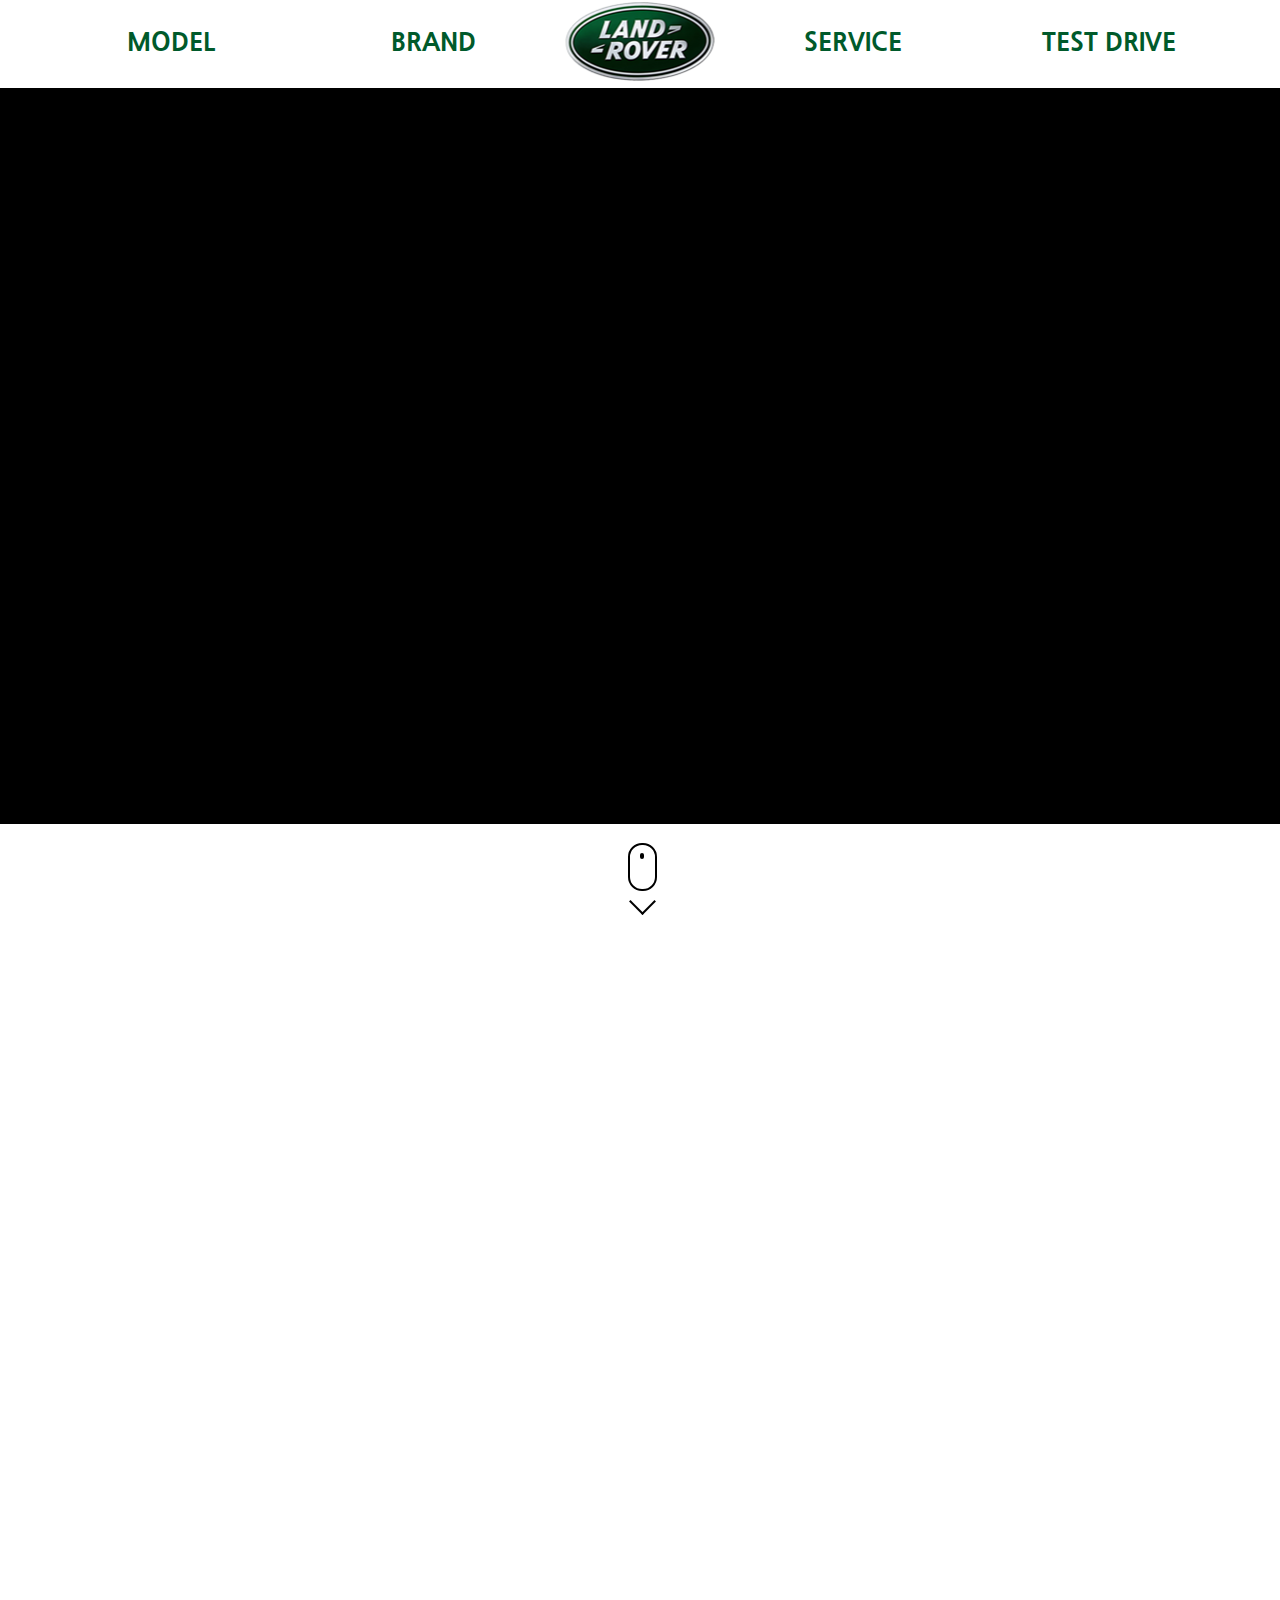
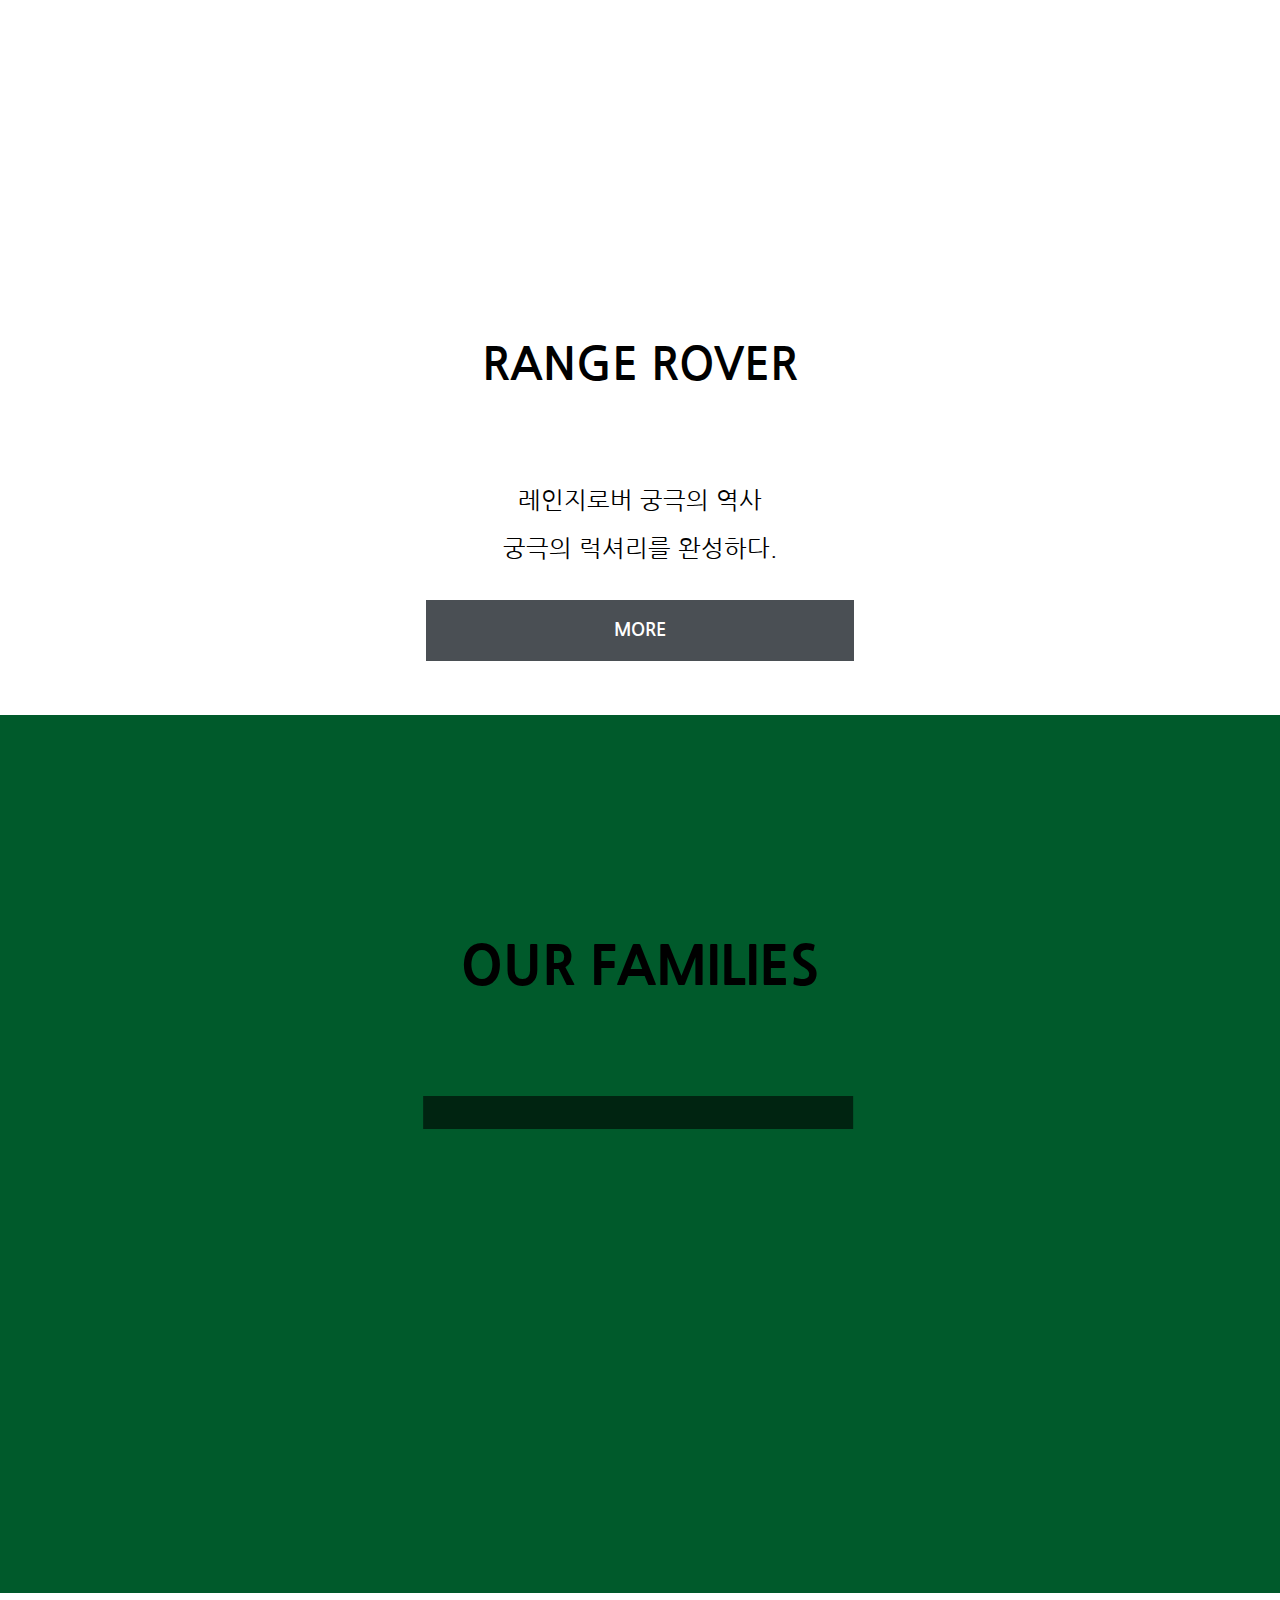
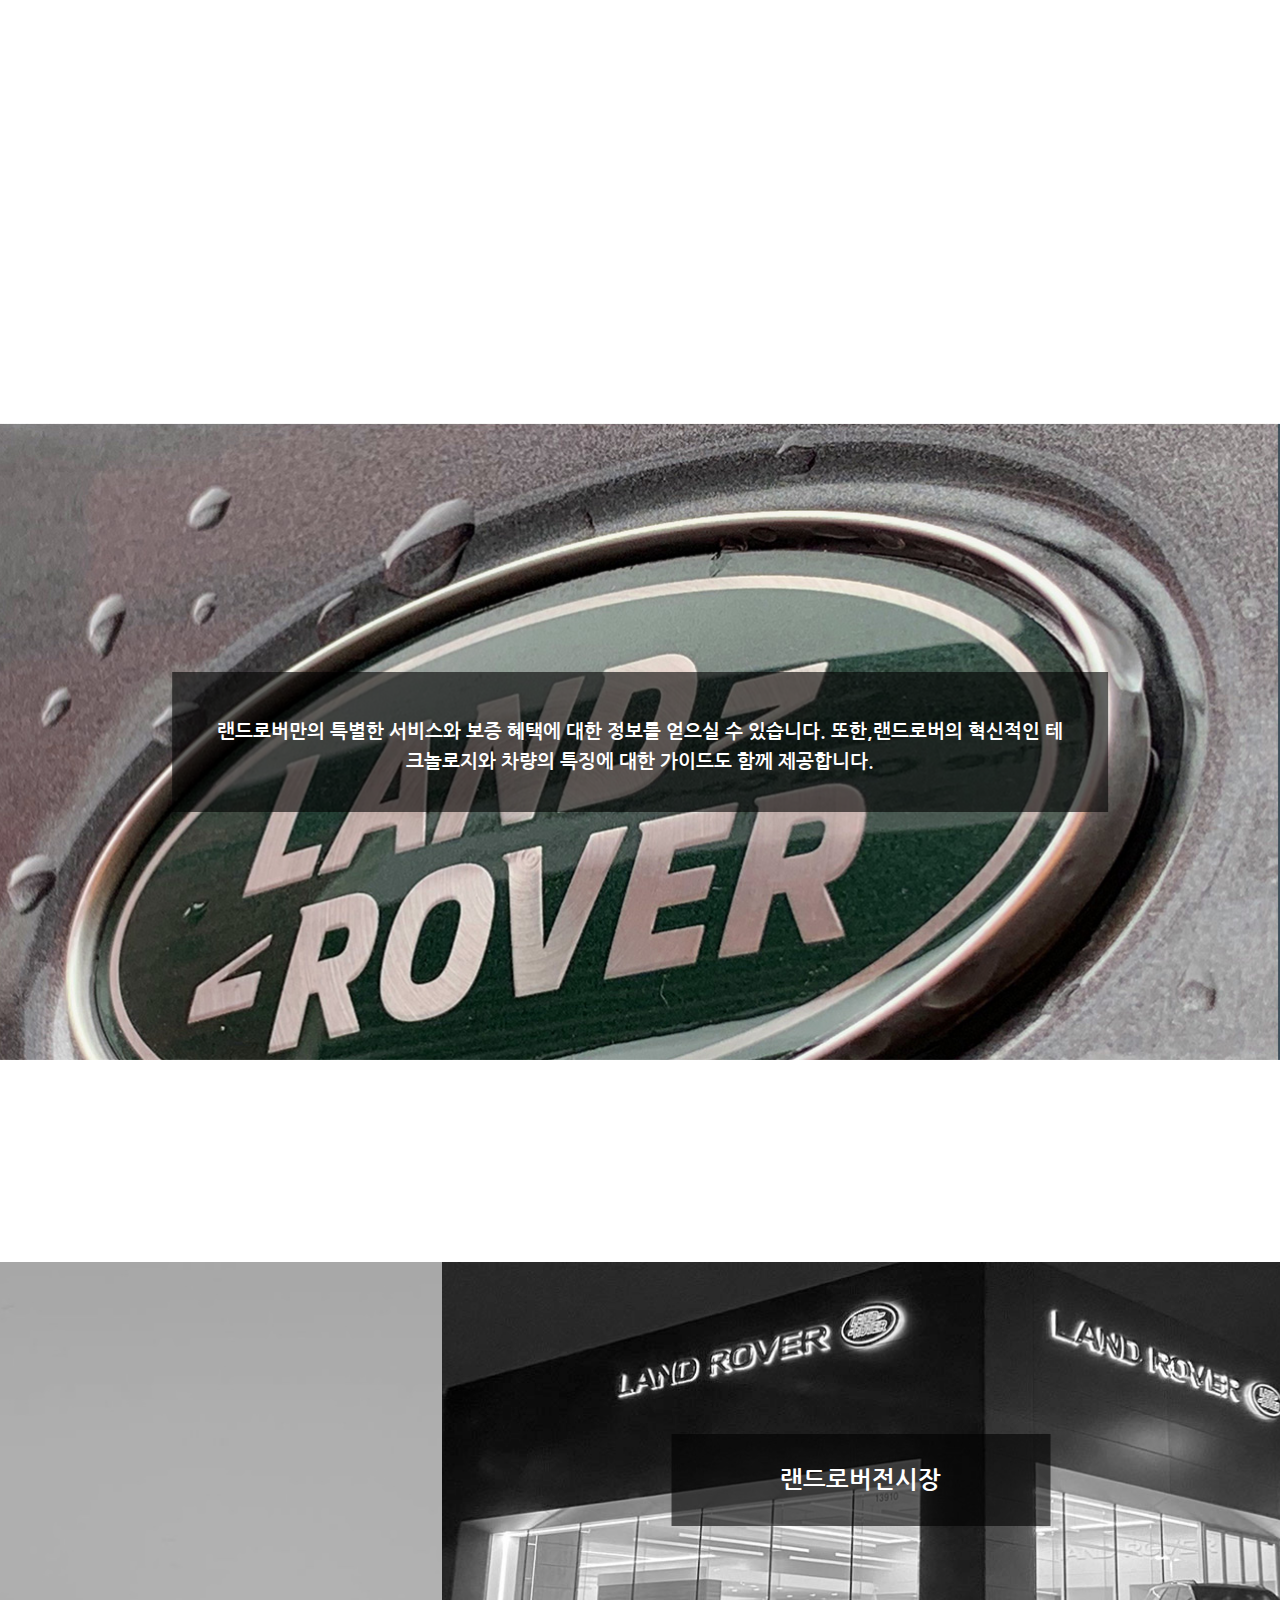
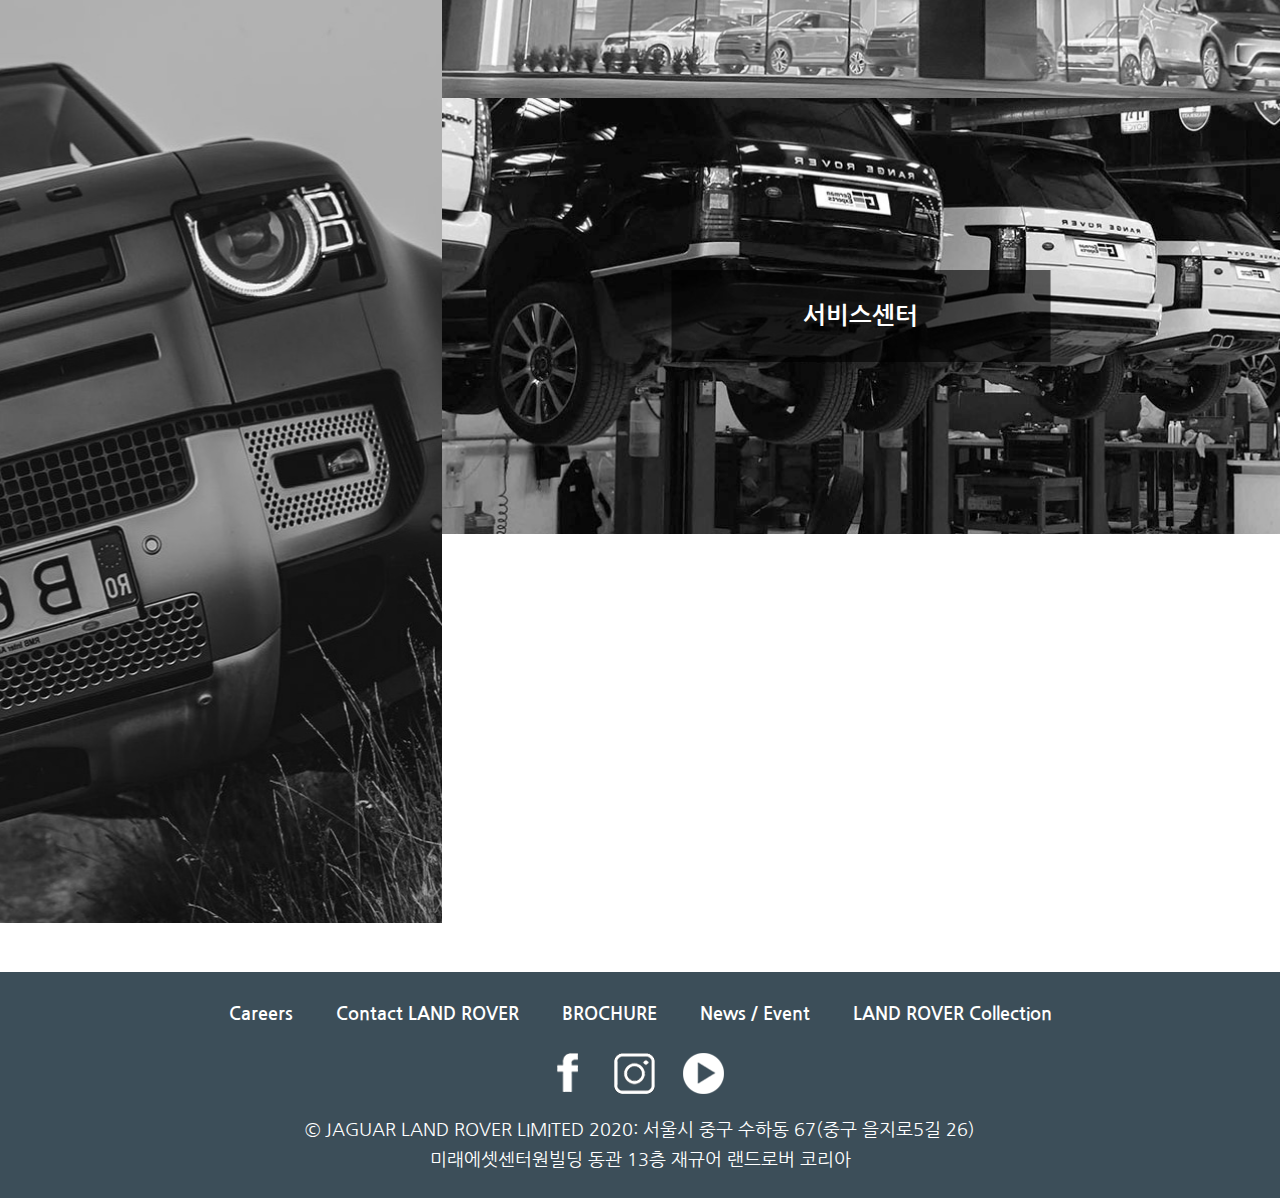
<file: landrover/index.html>
<!DOCTYPE html>
<html lang="ko">
    <head>
        <meta charset="utf-8">
        <meta name="viewport" content="width=device-width, initial-scale=1.0, shrink-to-fit=no">
        <title> LAND ROVER </title>
        <link href="https://fonts.googleapis.com/css2?family=Nanum+Gothic:wght@400;700;800&display=swap" rel="stylesheet">
        <link rel="stylesheet" href="css/normalize.css" />
        <link rel="stylesheet" href="css/slick.css" />
        <link rel="stylesheet" href="css/slick-theme.css" />
        <link rel="stylesheet" href="css/style.css" />
        <link rel="shortcut icon" href="img/pavicon.png">
        
        <script type="text/javascript" src="js/jquery-3.5.1.min.js"></script>
        <script type="text/javascript" src="js/slick.min.js"></script>
        <script type="text/javascript" src="js/main.js"></script>
    </head>
    <body>
        <div class="wrap">
            <div class="header">
                <button class="btn mobile">
                    <span>메뉴열기</span>
                    <span></span>
                    <span></span>
                </button>
                
                <div class="gnbWrap">
                    <span></span>
                    <span></span>
                    <ul class="gnb mobile">
                        <li><a href="model.html">MODEL</a></li>
                        <li><a href="brand.html">BRAND</a></li>
                        <li><a href="#">SERVICE</a></li>
                        <li><a href="#">TEST DRIVE</a></li>
                    </ul>
                </div>
                
                <h1 class="logo"><a href="index.html"><img src="img/logo.png" alt="land rover" /></a></h1>
            
                <div class="lnb pc">
                    <ul>
                        <li>
                            <a href="model.html">MODEL</a>
                        </li>
                        <li>
                            <a href="brand.html">BRAND</a>
                        </li>
                        <li>
                            <a href="#">SERVICE</a>
                        </li>
                        <li>
                            <a href="#">TEST DRIVE</a>
                        </li>
                    </ul>
                </div> <!--pc-->
            </div>
            
            <div class="visual">
               <div class="main_bg"></div>
               <div class="main_bg1"></div>
               <div class="main_bg2"></div>
                <ul>
                    <li class="visual_1">
                        <a href="#">
                            <div class="visual1_bg"></div>
                            <div class="visual1_up">
                                <h2>RANGE ROVER</h2>
                            </div>
                        </a>
                    </li>
                    <li class="visual_2">
                        <a href="#">
                            <div class="visual2_bg"></div>
                            <div class="visual2_up">
                                <h2>DISCOVERY</h2>
                            </div>
                        </a>
                    </li>
                    <li class="visual_3">
                        <a href="#">
                            <div class="visual3_bg"></div>
                            <div class="visual3_up">
                                <h2>NEW DEFENDER</h2>
                            </div>
                        </a>
                    </li>
                </ul>
                
                <div class="indicator mobile">
                    <ul class="indi">
                        <li></li>
                        <li></li>
                        <li></li>
                    </ul>
                </div>
            </div>
            
            <div class="mouse_scroll">
                <div class="mouse">
                    <div class="wheel"></div>
                </div>
                <div>
                    <span class="m_scroll_arrows unu"></span>
                </div>
            </div>
            
            <div class="con_1">
                <div class="box1 pc"></div>
                <div class="box2 pc"></div>
                
                <div class="con1_inner">
                    <div class="right">
                        <div class="con1_bg"></div>
                        <div class="r_bg"></div>
                    </div>
                    <div class="left">
                        <div class="con1_bg1"></div>
                        <div class="l_bg"></div>
                    </div>
                    <div class="con_text">
                        <h2>RANGE ROVER</h2>
                        <p>레인지로버 궁극의 역사<br />궁극의 럭셔리를 완성하다.</p>
                        <button>MORE</button>
                    </div>
                </div>
            </div>
            
            <div class="con_2">
                <div class="con2_bg"></div>
                <div class="line pc"></div>
                <div class="line1 pc"></div>
                
                <div id="con_box" class="con_box">
                    <h2>OUR FAMILIES</h2>
                    <ul class="con2 mobile">
                        <li>
                            <a href="#">
                                <div class="con2_1"></div>
                                <p>RANGE ROVER FAMILY</p>
                                <span>독보적인 정교함으로 완성된 세련미의 정수</span>
                            </a>
                        </li>
                        <li>
                            <a href="#">
                                <div class="con2_2"></div>
                                <p>DISCOVERY FAMILY</p>
                                <span>일상을 특별하게 만드는 우수한 다목적성</span>
                            </a>
                        </li>
                        <li>
                            <a href="#">
                                <div class="con2_3"></div>
                                <p>DEFENDER FAMILY</p>
                                <span>뚜렷한 목적을 위해 완성된 탁월한 내구성</span>
                            </a>
                        </li>
                    </ul>
                    <ul class="con2 pc">
                        <li>
                            <a href="#none">
                                <div class="con2_2"></div>
                                <div class="Innerbox1">
                                    <p>DISCOVERY FAMILY</p>
                                    <span>일상을 특별하게 만드는<br class="pc"> 우수한 다목적성</span>
                                </div>
                            </a>
                        </li>
                        <li>
                            <a href="#none">
                                <div class="con2_1"></div>
                                <div class="Innerbox2">
                                    <p>RANGE ROVER FAMILY</p>
                                    <span>독보적인 정교함으로 완성된 세련미의 정수</span>
                                </div>
                            </a>
                        </li>
                        <li>
                            <a href="#none">
                                <div class="con2_3"></div>
                                <div class="Innerbox3">
                                    <p>DEFENDER FAMILY</p>
                                    <span>뚜렷한 목적을 위해 완성된<br class="pc"> 탁월한 내구성</span>
                                </div>
                            </a>
                        </li>
                    </ul>
                    <p class="co2_line1 mobile"></p>
                    <p class="co2_line11 mobile"></p>
                    <p class="co2_line2 mobile"></p>
                    <p class="co2_line22 mobile"></p>
                    <p class="co2_line3 mobile"></p>
                    <p class="co2_line33 mobile"></p>
                </div>
            </div>
            
            <div class="con_3">
                <div class="con3_line"></div>
                <div class="con3_bg"></div>
                <div class="con3_text">
                    랜드로버만의 특별한 서비스와 보증 혜택에 대한 정보를 얻으실 수 있습니다. 또한,랜드로버의 혁신적인 테크놀로지와 차량의 특징에 대한 가이드도 함께 제공합니다.
                </div>
                <div class="con3_right">
                    <div class="con3_inner">
                        <p>OWNERSHIP</p>
                        <div class="con3_up">
                            <a href="#">READ MORE</a>
                            <span></span>
                        </div>
                    </div>
                </div>
            </div>
            
            <div class="con_4">
                <div class="conImg1_bg pc"></div>
                <div class="con4_text">
                    <h2>FIND YOUR NEAREST DEALERSHIP</h2>
                    <p>전문적인 상담과 지원 서비스를 위하여<br /> 가장 가까운 랜드로버 전시장을 방문해 주십시오.</p>
                </div>
                <div class="conImg2">
                    <a href="#">
                        <div class="conImg2_bg">
                            <div class="con_text">랜드로버전시장</div>
                            <p></p>
                        </div>
                    </a>
                </div>
                <div class="conImg3">
                    <a href="#">
                        <div class="conImg3_bg">
                            <div class="con_text">서비스센터</div>
                            <p></p>
                        </div>
                    </a>
                </div>
            </div>
        </div>
        <div class="footerWrap">
            <div class="footer">
                <ul class="footMenu">
                    <li><a href="#">Careers</a></li>
                    <li><a href="#">Contact LAND ROVER</a></li>
                    <li><a href="#">BROCHURE</a></li>
                    <li><a href="#">News / Event</a></li>
                    <li><a href="#">LAND ROVER Collection</a></li>
                </ul>
                <ul class="footSns">
                    <li><a href="#"><img src="img/sns1.png" alt="페이스북" /></a></li>
                    <li><a href="#"><img src="img/sns2.png" alt="인스타그램" /></a></li>
                    <li><a href="#"><img src="img/sns3.png" alt="유투브" /></a></li>
                </ul>
                <p class="address">
                    &copy; JAGUAR LAND ROVER LIMITED 2020:<br class="mobile tablet"> 서울시 중구 수하동 67(중구 을지로5길 26)<br /> 미래에셋센터원빌딩 동관 13층 재규어 랜드로버 코리아
                </p>
            </div>
        </div>
    </body>
</html>
</file>
<file: landrover/css/style.css>
@charset "utf-8";

/* reset */
body,div,p,ul,ol,li,dl,dt,dd,h1,h2,h3,h4,h5,h6,
table,tr,th,td,
form,fieldset,legend,input,label,textarea,select,button,
header,footer,main,nav,aside,section,article,
a,span,strong,em,b,i,address {margin:0; padding:0; box-sizing:border-box;}
html {font-size:0.625em;} /* 10px */
body,h1,h2,h3,h4,h5,h6,button {font-family:'Nanum Gothic',"돋움",dotum,sans-serif; line-height:1;}
ul,ol,li {list-style:none;}
a {text-decoration:none; color:#000;}
img,fieldset {border:none; vertical-align:middle;}
strong,em,b,i,address {font-weight:normal; font-style:normal;}
table {border-collapse:collapse;}
button {
	border:none;
	background-color:transparent;
	cursor:pointer;
}
.header:after,.lnb:after,.visual:after,.con_1:after,.con_2:after,.con_3:after,.con_4:after,.footer:after {display: block; clear: both; content: '';}

/* common */
.hide {display:none;}
.blind {
	position:absolute;
	left:-9999px;
}
.clear:after {
	content:"";
	clear:both;
	display:block;
}
body {
    overflow-x:hidden;
}

.mobile {}
.pc {display:none;}

/*animation*/
@keyframes left {
    from {transform:translate(200px); opacity:0;}
}
@keyframes right {
    from {transform:translate(-200px); opacity:0;}
}

@keyframes main {
    0% {
        width: 33.3%;
    }
    100% {
        width: 0%;
    }
}
@keyframes scrollicon {
    0% {
        transform: translate(0);
        opacity:1;
    }
    40% {
        opacity: 1;
    }
    80% {
        transform: translate(0, 10px);
        opacity: 0;
    }
    100% {
        opacity: 0;
    }
}

@-webkit-keyframes mouse-wheel {
    0% {
        opacity: 1;
        -webkit-transform: translateY(0);
        -ms-transform: translateY(0);
        transform: translateY(0);
    }

    100% {
        opacity: 0;
        -webkit-transform: translateY(6px);
        -ms-transform: translateY(6px);
        transform: translateY(6px);
    }
}

@-moz-keyframes mouse-wheel {
    0% {
        top: 1px;
    }

    25% {
        top: 2px;
    }

    50% {
        top: 3px;
    }

    75% {
        top: 2px;
    }

    100% {
        top: 1px;
    }
}

@-o-keyframes mouse-wheel {
    0% {
        top: 1px;
    }

    25% {
        top: 2px;
    }

    50% {
        top: 3px;
    }

    75% {
        top: 2px;
    }

    100% {
        top: 1px;
    }
}

@keyframes mouse-wheel {
    0% {
        top: 1px;
    }

    25% {
        top: 2px;
    }

    50% {
        top: 3px;
    }

    75% {
        top: 2px;
    }

    100% {
        top: 1px;
    }
}

@-webkit-keyframes mouse-scroll {
    0% {
        opacity: 0;
    }

    50% {
        opacity: .5;
    }

    100% {
        opacity: 1;
    }
}

@-moz-keyframes mouse-scroll {
    0% {
        opacity: 0;
    }

    50% {
        opacity: .5;
    }

    100% {
        opacity: 1;
    }
}

@-o-keyframes mouse-scroll {
    0% {
        opacity: 0;
    }

    50% {
        opacity: .5;
    }

    100% {
        opacity: 1;
    }
}

@keyframes mouse-scroll {
    0% {
        opacity: 0;
    }

    50% {
        opacity: .5;
    }

    100% {
        opacity: 1;
    }
}

@keyframes box {
    from {width:100%;}
    to {width:23%;}
}
@keyframes blu {
    from {width:100%;}
    to {width:4.6%;}
}
@keyframes con2_s {
    from {transform:translate(0,80%); opacity:0;}
}

@keyframes con3_l {
    from {transform:translate(100%,0); opacity:0;}
}

@keyframes con3_r {
    from {transform:translate(0,100%); opacity:0;}
}
@keyframes con4 {
    from {transform:translate(0,100%); opacity:0;}
}
/*animation*/

/*header mobile*/
.wrap {
    width:100%;
    margin:0 auto;
}
.headerWrap {}
.header {
	position:fixed;
	left:0;
	top:0;
	z-index:100;
	width:100%;
	height:66px;
	background-color:#fff;
}
.header:after {
    content:'';
    display:block;
    clear:both;
}
.header .logo {
	position:absolute;
	left:42%;
	top:6px;
	width:100px;
    height:60px;
}
.logo img {width:100%;}

.btn {
	position:absolute;
	left:4.667%;  /* 35 / 750 */
	top:14px; 
	width:60px;
	height:40px;
}
.btn span {
	display:block;
	height:6px;
	background-color:#526875;
	text-indent:-9999px;
	overflow:hidden;
	border-radius:4px;
}
.btn span:nth-child(2) {
	margin:8px 0;
}

.gnbWrap {
    display:none;
    position:relative;
    width:100%;
    height:688px;
    background:#005a2b;
    z-index:1000;
}
.gnbWrap span {
    position:absolute;
    left:4%;
    top:36px;
    width:64px;
    height:6px;
    background:#fff;
    border-radius:100px;
    transform:rotate(135deg);
    cursor:pointer;
}
.gnbWrap span:nth-child(2) {
    transform:rotate(-135deg);
}
.gnbWrap .gnb {
    width:100%;
    height:687px;
    margin:0 auto;
    padding-top:100px;
    text-align:center;
}
.gnbWrap .gnb>li {
    text-align:center;
    height:80px;
    margin-bottom:62px;
}
.gnbWrap .gnb>li>a {
    text-align:center;
    font-size:4.5rem;
    color:#fff;
    font-weight:800;
}
.gnbWrap .gnb>li:hover a,
.gnbWrap .gnb>li:focus a {
    border-bottom:4px solid #fff;
}

/*visual-mobile*/
.visual {
    width:100%;
    margin:0 auto;
    height:622px;
    overflow:hidden;
    position:relative;
}
.visual ul {
    overflow:hidden;
}
.visual ul li {
    width:100%;
    height:622px;
    float:left;
}
.visual .visual_1 .visual1_bg {
    width:100%;
    height:100%;
    background:url(../img/visual1.jpg) no-repeat center/cover;
    float:left;
}
.visual .visual_2 .visual2_bg {
    height:100%;
    background-image:url(../img/visual2.jpg);
}
.visual .visual_3 .visual3_bg {
    height:100%;
    background-image:url(../img/visual3.jpg);
}

.visual_1,
.visual_2,
.visual_3 {
    position:relative;
}
.visual_1 h2,
.visual_2 h2,
.visual_3 h2 {
    position:absolute;
    left:32%;
    top:75%;
    transform:translate(-50%,-50%);
    color:#fff;
    font-size:3.2rem;
    font-weight:800;
    white-space:nowrap;
}

/*con_1-mobile*/
.con_1 {
    position:relative;
    height:1400px;
}
.con1_inner {
	padding:67px 0 0 0;
}
.con_1 .right {
    border:1px solid #333;
}
.con_1 .con1_bg {
    width:100%;
    height:701px;
    background:url(../img/con_r.jpg) no-repeat center/cover;
	margin:0 auto;
}
.con_1 .left {
}
.con_1 .con1_bg1 {
    position:absolute;
    left:30px;
    top:46%;
    width:50%;
    height:319px;
    background:url(../img/con_l.jpg) no-repeat center/cover;
    border:1px solid #333;
    padding:2px;
}
.con_text {
    position:absolute;
    left:50%;
    top:75%;
    transform:translate(-50%,0);
    width:100%;
    height:100%;
    text-align:center;
}
.con_1 h2 {
    font-size:4rem;
    margin-bottom:30px;
}
.con_1 p {
    font-size:1.8rem;
    line-height:50px;
    margin-bottom:28px;
}
.con_1 button {
    width:68.66%;
    height:45px;
    line-height:45px;
    background:#4a4f54;
    color:#fff;
    font-size:1.4rem;
    font-weight:700;
    border:0;
}

/*con_2-mobile*/
.con_2 {
    position:relative;
}
.con_2 .con2_bg {
    height:140px;
    background:#005a2b;
}
.con_2 .con_box {
    width:100%;
    margin:0 auto;
}
.con_2 h2 {
    position:absolute;
    left:50%;
    top:70px;
    transform:translate(-50%,-50%);
    font-size:4rem;
    white-space:nowrap;
    text-align:center;
    color:#fff;
}
.con_2 .con2 {
    overflow:hidden;
}
.con2 li {
    padding-bottom:100px;
}
/**/
.con_2 .co2_line1,
.con_2 .co2_line11 {
    position:absolute;
    right:0;
    top:775px;
    width:15%;
    height:4px;
    background:#005a2b;
}
.con_2 .co2_line11 {
    left:0;
}
.con_2 .co2_line2,
.con_2 .co2_line22 {
    position:absolute;
    right:0;
    top:1567px;
    width:19%;
    height:4px;
    background:#005a2b;
}
.con_2 .co2_line22 {
    left:0;
}
.con_2 .co2_line3,
.con_2 .co2_line33 {
    position:absolute;
    right:0;
    top:2358px;
    width:20%;
    height:4px;
    background:#005a2b;
}
.con_2 .co2_line33 {
    left:0;
}
/**/
.con_2 .con2 li:nth-child(1) {
    height:100%;
    position:relative;
}
.con_2 .con2 li:nth-child(2) {
    height:100%;
}
.con_2 .con2 li:nth-child(3) {
    height:100%;
}
.con2 .con2_1,.con2 .con2_2,.con2 .con2_3 {
    width:100%;
    height:575px;
    background:url(../img/con2_2.jpg) no-repeat center;
    background-size:cover;
}
.con2 .con2_2 {
    width:100%;
    height:575px;
    background:url(../img/con2_1.jpg) no-repeat center;
    background-size:cover;
}
.con2 .con2_3 {
    width:100%;
    height:575px;
    background:url(../img/con2_3.jpg) no-repeat center;
    background-size:cover;
}

.con_2 .con2 li:nth-child(1) p,
.con_2 .con2 li:nth-child(2) p,
.con_2 .con2 li:nth-child(3) p {
    font-size:2rem;
    font-weight:800;
    text-align:center;
    padding:53px 0 0 0;
}
.con_2 .con2 li:nth-child(1) span,
.con_2 .con2 li:nth-child(2) span,
.con_2 .con2 li:nth-child(3) span {
    display:block;
    text-align:center;
    line-height:44px;
    color:#000;
}
.con_2 .con2 li span {
    font-size:1.7rem;
    white-space:nowrap;
    font-weight:400;
}

/*con_3-mobile*/
.con_3 {
    height:772px;
    position:relative;
}
.con_3 .con3_line {
    height:68px;
    background:#6b8391;
}
.con_3 .con3_bg {
    position:absolute;
    left:0;
    top:68px;
    width:100%;
    height:478px;
    background:url(../img/con3_bg.jpg) no-repeat center top/cover;    
}
.con_3 .con3_text {
    position:absolute;
    left:50%;
    top:300px;
    transform:translate(-50%,-50%);
    width:100%;
    height:105px;
    background:rgba(0,0,0,.6);
    font-size:1.4rem;
    line-height:20px;
    font-weight:400;
    text-align:center;
    color:#fff;
    padding:3.48%;
    box-sizing:border-box;
}
.con_3 .con3_right {
    position:absolute;
    top:439px;
    right:25%;
    width:50%; /*430/750*/
    height:297px;
    background:#005a2b;
    padding:8px;
}
.con_3 .con3_inner {
    height:279px;
    border:1px solid #fff;
    padding-top:114px;
    text-align:center;
}
.con_3 .con3_right p {
    font-size:1.8rem;
    font-weight:800;
    margin-bottom:17px;
    color:#fff;
}
.con_3 .con3_right a {
    font-size:1.4rem;
    color:#fff;
}
.con_3 .con3_right span {
    display:block;
    width:29.52%; /*75*/
    height:6px;
    background:#fff;
    margin:10px auto;
}

/*con_4-mobile*/
.con_4 {
    width:100%;
    height:941px;
    padding-top:66px;
}
.con_4 .conImg2_bg {
    width:100%;
    height:325px;
    background:url(../img/conImg2.jpg) no-repeat center/cover;
}
.con_4 .conImg3_bg {
    width:100%;
    height:325px;
    background:url(../img/conImg3.jpg) no-repeat center/cover;
}
.con_4 .con4_text {
    height:192px;
    text-align:center;
}
.con_4 .con4_text h2 {
    font-size:2.1rem;
    font-weight:800;
    margin-bottom:52px;
}
.con_4 .con4_text p {
    font-size:1.7rem;
    line-height:40px;
}
.con_4 .conImg2,.con_4 .conImg3 {
    position:relative;
}
.con_4 .conImg2 .con_text ,
.con_4 .conImg3 .con_text {
    position:absolute;
    left:50%;
    top:50%;
    transform:translate(-50%,-50%);
    width:33.33%; 
    height:60px;
    line-height:60px;
    background:rgba(0,0,0,.6);
    font-size:1.2rem;
    font-weight:bold;
    color:#fff;
    text-align:center;
}
.con_4 .conImg2 p,
.con_4 .conImg3 p {
    position:absolute;
    left:50%;
    top:54%;
    transform:translate(-50%,-50%);
    width:90px;
    height:3px;
    background:#fff;
}
.con_4 .conImg3 p {
    width:70px;
}

/*footer-mobile*/
.footerWrap {
    height:100%;
    margin-top:24px;
    padding-top:10px;
    text-align:center;
    background:#3c4e59;
}
.footer {
    width:100%;
    height:100%;
    margin:0 auto;
}
.footer .footMenu {
    overflow:hidden;
}
.footer .footMenu li {
    display:inline-block;
    line-height:34px;
    margin:0 20px 0 20px;
}
.footer .footMenu li a {
    font-size:1.4rem;
    font-weight:400;
    color:#fff;
}
.footer .footSns {
    display:inline-block;
    margin:20px 0;
}
.footer .footSns li {
    float:left;
    margin:0 10px 0 20px;
}
.footer .footSns li img {}
.footer .address {
    font-size:1.4rem;
    line-height:20px;
    color:#fff;
    padding-bottom:10px;
}

    /*768*/
@media all and (min-width:768px){
    /*header-768*/
    .tablet {display:none;}
    .wrap {
        width:100%;
        margin:0 auto;
    }
    .headerWrap {}
    .header {
        height:88px;
    }
    .header .logo {
        position:absolute;
        left:41%;
        top:4px;
        width:149px;
        height:79px;
    }
    .btn {
        left:4.81%;  /* 37 / 768 */
        top:22px; 
        width:78px;
        height:46px;
    }
    .btn:hover span,
    .btn:focus span {
        background:#005a2b;
    }
    .btn span {
        height:8px;
        border-radius:4px;
    }
    .btn span:nth-child(2) {
        margin:11px 0;
    }
    
    /**/
    .gnbWrap {
        height:832px;
    }
    .gnbWrap span {
        left:5.5%;
        top:42px;
        width:68px;
        height:8px;
    }
    .gnbWrap .gnb {
        padding-top:130px;
    }
    .gnbWrap .gnb>li {
        height:45px;
        margin-bottom:120px;
    }
    .gnbWrap .gnb>li>a {
        font-size:6rem;
    }
    
    /*visual-768*/
    .visual {
        height:743px;
    }
    .visual ul li {
        height:743px;
    }
    .visual_1 h2,
    .visual_2 h2,
    .visual_3 h2 {
        position:absolute;
        left:30%; /*76/768*/
        height:50px;
        bottom:170px;
        font-size:4rem;
    }
    .visual ul li h2:hover,
    .visual ul li h2:focus {
        border-bottom:4px solid #fff;
    }

    .visual .indicator {
        position:absolute;
        left:44%;
        bottom:53px;
    }
    .visual .indi {
        width:140px;
        height:33px;
        overflow:hidden;
    }
    .visual .indi>li {
        width:22px;
        height:22px;
        margin-right:15.25%; /*25/*/
    }
    
    /*con_1-768*/
    .con_1 {
        height:1512px;
    }
    .con1_inner {
        padding:136px 0 0 0;
    }
    .con_1 .right {
        position:absolute;
        right:4.03%; /*31*/
        top:136px;
        width:73.04%;
        height:935px;
        padding:0;
        border:0;
        display:none;
        animation:left 1s;
    }
    .con_1 .r_bg {
        position:absolute;
        right:-1.6%;
        top:12px;
        width:99%;
        height:935px;
        background:#9aafbb;
        z-index:-100;
    }
    .con_1 .con1_bg {
        height:100%;
        overflow:hidden;
        transition:all .3s;
    }
    .con_1 .left {
        position:absolute;
        left:3.38%;
        top:375px;
        width:38.28%;
        height:480px;
        display:none;
        animation:right 1s;
    }
    .con_1 .right.on,
    .con_1 .left.on {
        display:block;
    }
    .con_1 .l_bg {
        position:absolute;
        left:-2.2%;
        top:12px;
        width:99%;
        height:477px;
        background:#9aafbb;
        z-index:-100;
    }
    .con_1 .con1_bg1 {
        position:static;
        width:100%;
        height:100%;
        border:0;
        padding:0;
        transition:all .3s;
    }
    .con_text {
        height:auto;
    }
    .con_1 h2 {
        font-size:4.5rem;
        margin-bottom:89px;
    }
    .con_1 p {
        font-size:2.4rem;
        line-height:48px;
        margin-bottom:28px;
    }
    .con_1 button {
        width:44.66%; /*343*/
        height:60px;
        line-height:60px;
        font-size:1.8rem;
    }
    .con_1 button:hover,
    .con_1 button:focus {
        background-color:#005a2b;
        transition:.3s;
    }
    .con_1 .con1_bg:hover {
        transform:scale(1.02);
    }
    .con_1 .con1_bg1:hover {
        transform:scale(1.02);
    }
    
    /*con_2-768*/
    .con_2 {
        height:2872px;
        position:relative;
    }
    .con_2 .con2_bg {
        position:relative;
        height:410px;
        background:#005a2b;
    }
    .con_2 .con_box {
        width:100%;
        margin:0 auto;
    }
    .con_2 h2 {
        position:absolute;
        left:50%;
        top:70px;
        transform:translate(-50%,-50%);
        font-size:5.3rem;
        font-weight:800;
        white-space:nowrap;
        text-align:center;
        color:#fff;
        border-bottom:2px solid transparent;
    }
    .con_2 h2:hover,
    .con_2 h2:focus {
        border-bottom:2px solid #fff;
    }
    .con_2 .con2 {
        position:absolute;
        left:10.8%;
        top:169px;
        width:77.6%;
    }
    .con2 li {
        padding-bottom:70px;
        position:relative;
    }
    /**/
    .con_2 .co2_line1,
    .con_2 .co2_line11 {
        position:absolute;
        right:0;
        top:910px;
        width:28%;
        height:4px;
        background:#005a2b;
    }
    .con_2 .co2_line11 {
        left:0;
    }
    .con_2 .co2_line2,
    .con_2 .co2_line22 {
        position:absolute;
        right:0;
        top:1778px;
        width:30%;
        height:4px;
        background:#005a2b;
    }
    .con_2 .co2_line22 {
        left:0;
    }
    .con_2 .co2_line3,
    .con_2 .co2_line33 {
        position:absolute;
        right:0;
        top:2647px;
        width:31%;
        height:4px;
        background:#005a2b;
    }
    .con_2 .co2_line33 {
        left:0;
    }
    /**/
    .con2 .con2_1 {
        height:700px;
        transition:all .2s;
    }
    .con2 .con2_2 {
        height:700px;
        transition:all .2s;
    }
    .con2 .con2_3 {
        height:700px;
        transition:all .2s;
    }
    .con_2 .con2 li:nth-child(1) p,
    .con_2 .con2 li:nth-child(2) p,
    .con_2 .con2 li:nth-child(3) p {
        font-size:2.6rem;
        font-weight:800;
        text-align:center;
        padding:30px 0 0 0;
    }
    .con_2 .con2 li:nth-child(1) span,
    .con_2 .con2 li:nth-child(2) span,
    .con_2 .con2 li:nth-child(3) span {
        display:block;
        text-align:center;
        line-height:44px;
        color:#000;
    }
    .con_2 .con2 li span {
        font-size:2.3rem;
        white-space:nowrap;
        font-weight:400;
    }
    .con2 li:hover .con2_1,
    .con2 li:hover .con2_2,
    .con2 li:hover .con2_3 {
        transform:scale(1.04);
    }
    
    /*con_3-768*/
    .con_3 {
        height:905px;
    }
    .con_3 .con3_line {
        height:108px;
        display:none; 
        animation:con3_l 1s;
    }
    .con_3 .con3_line.on {
        display:block;
    }
    .con_3 .con3_bg {
        top:108px;
        height:637px;
        background:url(../img/con3_bg.jpg) no-repeat right/cover;
    }
    .con_3 .con3_text {
        top:356px;
        width:94.53%; /*726*/
        height:140px;
        font-size:1.9rem;
        line-height:30px;
        font-weight:700;
    }
    .con_3 .con3_right {
        top:507px;
        right:11.1%; /*85*/
        width:38.93%;
        height:397px;
    }
    .con_3 .con3_inner {
        height:379px;
        padding-top:155px;
    }
    .con_3 .con3_right p {
        font-size:2.6rem;
    }
    .con_3 .con3_right a {
        font-size:1.8rem;
    }
    .con_3 .con3_right span {
        width:33.44%; /*299*/
    }
    .con_3 .con3_right .con3_up {
        display:block;
        width:97%;
        height:398px;
        position:absolute;
        bottom:-60%;
        transition:all .3s;
        text-align:center;
        color:#fff;
        opacity:0;
    }
    .con_3 .con3_right:hover .con3_up {
        bottom:-53%;
        opacity:1;
    }
    /*con_4-768*/
    .con_4 {
        height:1105px;
        padding-top:94px;
    }
    .con_4:after {
        content:'';
        display:block;
        clear:both;
    }
    .con_4 .conImg2_bg {
        height:430px;
    }
    .con_4 .conImg3_bg {
        height:426px;
    }
    .con_4 .con4_text {
        height:155px;
        animation:con4 1s;
        display:none;
    }
    .con_4 .con4_text p {
        animation:con4 1s .2s backwards;
    }
    .con_4 .con4_text.on {
        display:block;
    }
    .con_4 .con4_text h2 {
        font-size:2.8rem;
        margin-bottom:40px;
    }
    .con_4 .con4_text p {
        font-size:2.2rem;
        line-height:36px;
    }
    .con_4 .conImg2 .con_text ,
    .con_4 .conImg3 .con_text {
        width:39.58%; 
        height:92px;
        line-height:92px;
        font-size:2.4rem;
    }
    .con_4 .conImg2 p,
    .con_4 .conImg3 p {
        position:absolute;
        left:50%;
        top:auto;
        bottom:40%;
        width:175px;
        margin-top:5px;
        transition:all .3s;
        opacity:0;
    }
    .con_4 .conImg2:hover p,
    .con_4 .conImg2:focus p,
    .con_4 .conImg3:hover p,
    .con_4 .conImg3:focus p {
        bottom:44%;
        opacity:1;
    }
    .con_4 .conImg3 p {
        width:120px;
    }
    /*footer-768*/
    .footerWrap {
        margin-top:47px;
        padding-top:23px;
    }
    .footer {
        height:auto;
    }
    .footer .footMenu li {
        margin:0 20px 0 20px;
    }
    .footer .footMenu li a {
        font-size:1.8rem;
        line-height:36px;
        font-weight:700;
    }
    .footer .footSns li {
        margin:0 18px 0 18px;
    }
    .footer .footSns li:nth-child(2) {
        margin-right:10px;
    }
    .footer .address {
        font-size:1.8rem;
        line-height:30px;
        padding-bottom:23px;
    }
}

@media all and (min-width:1024px){

    .pc {display:block;}
    .mobile {display:none;} 
    .wrap {
        width:100%;
        margin:0 auto;
    }
    .headerWrap {}
    /*header-1024*/
    .header {
        height:88px;
        position:relative;
    }
    .header .logo {
        position:absolute;
        left:50%;
        top:2px;
        transform:translate(-50%,0);
        width:149px;
    }
    
    .lnb {
        /*position:absolute;
        left:50%;
        top:30px;*/
        /*width:80%;*/
        height:86px;
        margin:0 auto;
        padding-top:30px;
    }
    .lnb ul {
        width:97.7%;
        margin:0 auto;
    }
    .lnb ul li {
        float:left;
        width:25%;
    }
    .lnb ul li:nth-child(2) {
        padding-right:8%;
    }
    .lnb ul li:nth-child(3) {
        padding-left:9%;
    }
    .lnb ul li a {
        display:block;
        position:relative;
        height:40%;
        text-align:center;
        font-size:2.5rem;
        font-weight:800;
        color:#005a2b;
    }
    .lnb ul li:nth-child(1) a:before {
        content: "";
        width: 0;
        height:22%;
        background: #005a2b;
        position: absolute;
        bottom: -36%;
        left: 50%;
        transform: translate(-50%);
        transition: all 0.1s;
    }
    .lnb ul li:nth-child(1) a:hover:before {
        width:30%;
    }
    
    .lnb ul li:nth-child(2) a:before {
        content: "";
        width: 0;
        height: 22%;
        background: #005a2b;
        position: absolute;
        bottom: -36%;
        left: 50%;
        transform: translate(-50%);
        transition: all 0.1s;
    }
    .lnb ul li:nth-child(2) a:hover:before {
        width:45%;
    }
    
    .lnb ul li:nth-child(3) a:before {
        content: "";
        width: 0;
        height: 22%;
        background: #005a2b;
        position: absolute;
        bottom: -36%;
        left: 50%;
        transform: translate(-50%);
        transition: all 0.1s;
    }
    .lnb ul li:nth-child(3) a:hover:before {
        width:54%;
    }
    .lnb ul li:nth-child(4) a:before {
        content: "";
        width: 0;
        height: 22%;
        background: #005a2b;
        position: absolute;
        bottom: -36%;
        left: 50%;
        transform: translate(-50%);
        transition: all 0.1s;
    }
    .lnb ul li:nth-child(4) a:hover:before {
        width:47%;
    }
    /*visual-1024*/
    .visual {
        height:736px;
    }
    .visual .main_bg,
    .visual .main_bg1,
    .visual .main_bg2 {
        position:absolute;
        left:0;
        top:0;
        width: 50%;
        height: 100%;
        background-color:#000;
        float: left;
        z-index: 8;
        animation: main 1s cubic-bezier(0.7, 0, 0.3, 1) forwards;
    }
    .visual .main_bg1 {
        left:33.3%;
    }
    .visual .main_bg2 {
        left:66.6%;
    }
    .visual ul li {
        width:33.3%;
        height:736px;
    }
    .visual .visual_1 .visual1_bg {
        background:url(../img/visual1.jpg) no-repeat center/cover;
    }
    .visual .visual_2 .visual2_bg {
        background:url(../img/visual2.jpg) no-repeat center/cover;
    }
    .visual .visual_3 .visual3_bg {
        background:url(../img/visual3.jpg) no-repeat top/cover;
    }
    .visual1_up,
    .visual2_up,
    .visual3_up{
        display:block;
        width:100%;
        height:736px;
        position:absolute;
        bottom:-30%;
        transition:all .3s;
        text-align:center;
        font-weight:800;
        color:#fff;
        font-size:2.5rem;
        background:linear-gradient(to top, #000, rgba(0,0,0,0.2));
        line-height:40px;
        opacity:0;
    }
    .visual_1:hover .visual1_up,
    .visual_2:hover .visual2_up,
    .visual_3:hover .visual3_up {
        bottom:0;
        opacity:1;
    }
    .visual_1 h2, .visual_2 h2, .visual_3 h2 {
        left:50%;
        font-size:2.5rem;
        font-weight:800;
    }
    .visual ul li h2:hover,
    .visual ul li h2:focus {
        border-bottom:none;
    }
    
    /*mousescroll*/
    .mouse_scroll {
        display:block;
        width:24px;
        height:100px;
        position:absolute;
        left:50%;
        top:843px;
        transform:translateX(-50%);
    }

    .m_scroll_arrows {
        display:block;
        width:5px;
        height:5px;
        /*-ms-transform:rotate(45deg);*/
        /* IE 9 */
        /*-webkit-transform:rotate(45deg);*/
        /* Chrome, Safari, Opera */
        transform:rotate(45deg);
        border-right:2px solid #000;
        border-bottom:2px solid #000;
        margin:0 0 3px 5px;
        width:19px;
        height:19px;
    }

    .unu {
        margin-top:1px;
    }

    .unu, .doi, .trei {
      -webkit-animation: mouse-scroll 1s infinite;
      -moz-animation: mouse-scroll 1s infinite;
      animation: mouse-scroll 1s infinite;
    }

    .unu {
      -webkit-animation-delay: .1s;
      -moz-animation-delay: .1s;
      -webkit-animation-direction: alternate;
      animation-direction: alternate;
      animation-delay: alternate;
    }

    .doi {
      -webkit-animation-delay: .2s;
      -moz-animation-delay: .2s;
      -webkit-animation-direction: alternate;
      animation-delay: .2s;
      animation-direction: alternate;
      margin-top: -6px;
    }

    .trei {
      -webkit-animation-delay: .3s;
      -moz-animation-delay: .3s;
      -webkit-animation-direction: alternate;
      animation-delay: .3s;
      animation-direction: alternate;
      margin-top: -6px;
    }

    .mouse {
        height:48px;
        width:29px;
        border-radius:14px;
        transform:none;
        border:2px solid #000;
        top:170px;
    }

    .wheel {
        position: absolute; top:10px; left: 60%; 
        content: "";
        width: 4px; height: 6px; margin-left: -2px;
        background: #000; border-radius: 30px; box-sizing: border-box;
        animation: scrollicon 1s infinite;
    }
    
    
    /*con_1-1024*/
    .con_1 {
        height:1491px;
        position:relative;
    }
    .con_1 .box1 {
        position:absolute;
        left:0;
        top:31px;
        height:296px;
        background:#bdd0dc;
        display:none;
        animation:box 1s forwards;
    }
    .con_1 .box1.on {
        display:block;
    }
    .con_1 .box2 {
        position:absolute;
        left:0;
        top:359px;
        height:275px;
        background:#bdd0dc;
        display:none;
        animation:blu 1s .2s forwards;
    }
    .con_1 .box2.on {
        display:block;
    }
    .con1_inner {
        padding:119px 0 0 0;
    }
    .con_1 .right {
        right:13.28%; 
        top:118px;
        width:55.95%;
    }
    .con_1 .con1_bg {
        height:100%;
        overflow:hidden;
        transition:all .3s;
    }
    .con_1 .r_bg {
        right:-1.7%;
        top:14px;
    }
    .con_1 .left {
        left:11.13%;
        top:358px;
        width:30.27%;
    }
    .con_1 .con1_bg1 {
        position:static;
        width:100%;
        height:100%;
        border:0;
        padding:0;
        transition:all .3s;
    }
    .con_1 .l_bg {
        left:-2.8%;
        top:15px;
        width:99%;
    }
    .con_1 button {
        width:33.49%;
        height:61px;
        line-height:61px;
    }
    .con_1 .con1_bg:hover {
        transform:scale(1.04);
    }
    .con_1 .con1_bg1:hover {
        transform:scale(1.04);
    }
    /*con_2 - 1024*/
    .con_2 {
        height:1201px;
        position:relative;
    }
    .con_2 .con2_bg {
        position:absolute;
        left:0;
        top:0;
        width:100%; /*26.36*/
        height:878px;
        transition:all 1s;
    }
    .con_2 .con2_bg.on {
        width:26.36%;
    }
    .con_2 .line {
        position:absolute;
        left:26.36%;
        top:253px;
        width:5.5%;
        height:4px;
        background:#005a2b;
    }
    .con_2 .line1 {
        position:absolute;
        right:0;
        top:253px;
        width:31.5%;
        height:4px;
        background:#005a2b;
    }
    .con_2 h2 {
        top:252px;
        font-size:5.3rem;
        color:#000;
    }
    .con_2 .con2 {
        width:99%;
        left:1%;
        top:356px;
        position:relative;
    }
    .con2 li {
        padding-bottom:0;
        width:33.3%;
        float:left;
        margin-left:1%;
    }
    .con2 li:nth-child(1) {
        width:29.3%;
        height:100%;
        position:relative;
        margin-left:0;
        padding-top:58px;
    }
    .con2 li:nth-child(2) {
        width:38.1%;
        height:100%;
    }
    .con2 li:nth-child(3) {
        width:29.3%;
        height:100%;
        padding-top:58px;
    }
    .con2 .con2_1,
    .con2 .con2_2,
    .con2 .con2_3 {
        position:relative;
        overflow:hidden;
        transition:all 1s;
        display:none;
        animation:con2_s 1s;
    }
    .con2 .con2_1.on,
    .con2 .con2_2.on,
    .con2 .con2_3.on {
        display:block;
    }
    .con2 .con2_2,
    .con2 .con2_3 {
        animation:con2_s 1s;
    }
    .con2 .con2_1 {
        height:700px;
    }
    .con2 .con2_2 {
        height:575px;
    }
    .con2 .con2_3 {
        height:575px;
    }
    .con2 .Innerbox1,
    .con2 .Innerbox2,
    .con2 .Innerbox3 {
        position:absolute;
        left:50%;
        top:80px;
        transform:translate(-50%,0);
        width:89%;
        height:96px;
        line-height:45px;
        margin:0 auto;
        background:rgba(0,0,0,.6);
    }
    .con2 .Innerbox2 {
        top:25px;
        line-height:54px;
    }
    .con_2 .con2 li:nth-child(1) p,
    .con_2 .con2 li:nth-child(2) p,
    .con_2 .con2 li:nth-child(3) p {
        font-size:2.4rem;
        padding:22px 0 0 0;
        color:#fff;
        transition:all .3s;
    }
    .con_2 .con2 li:nth-child(1) span,
    .con_2 .con2 li:nth-child(2) span,
    .con_2 .con2 li:nth-child(3) span {
        display:none;
        line-height:30px;
        color:#fff;
        transition:all .3s;
    }
    .con_2 .con2 li span {
        font-size:1.8rem;
    }
    
    .con_2 .con2 li:hover p {
        padding:10px 0 0 0;
    }
    .con_2 .con2 li:hover span {
        display:block;
        line-height:0;
    }
    .con_2 .con2 li:nth-child(1):hover p,
    .con_2 .con2 li:nth-child(3):hover p {
        padding:0;
    }
    .con_2 .con2 li:nth-child(1):hover span,
    .con_2 .con2 li:nth-child(3):hover span {
        line-height:20px;
    }
    .con2 li:hover .con2_1,
    .con2 li:hover .con2_2,
    .con2 li:hover .con2_3 {
        transform:scale(1.04);
    }
    
    /*con_3-1024*/
    .con_3 {
        height:904px;
    }
    .con_3 .con3_line {
        height:107px;
        /*display:none; 
        animation:con3_l 1s;*/
    }
    /*.con_3 .con3_line.on {
        display:block;
    }*/
    .con_3 .con3_bg {
        top:107px;
        height:637px;   
    }
    .con_3 .con3_text {
        transform:translate(-50%,0);
        top:356px;
        width:73.1%;
    }
    .con_3 .con3_right {
        position:absolute;
        top:507px;
        right:8.8%;
        width:29.2%;
        height:398px;
        cursor:pointer;
        display:none;
        animation:con3_r 1s;
    }
    .con_3 .con3_right.on {
        display:block;
    }
    .con_3 .con3_inner {
        height:380px;
        padding-top:168px;
    }
    .con_3 .con3_right .con3_up {
        display:block;
        width:96%;
        height:398px;
        position:absolute;
        transition:all .3s;
        text-align:center;
        font-weight:800;
        color:#fff;
        opacity:0;
    }
    .con_3 .con3_right:hover .con3_up {
        bottom:-53%;
        opacity:1;
    }
    .con_3 .con3_right span {
        width:33.5%;
    }
    
    /*con_4-1024*/
    .con_4 {
        height:1303px;
        padding-top:42px;
        overflow:hidden;
    }
    .con_4>div {
        float:left;
    }
    .con_4 .conImg2,.con_4 .conImg3 {
        width:65.5%;
        height:436px;
    }
    .con_4 .conImg1_bg {
        width:34.5%;
        height:1262px;
        background:url(../img/conImg1.jpg) no-repeat center/cover;
    } 
    .con_4 .conImg2_bg {
        width:100%;
        height:436px;
        background:url(../img/conImg2_gray.jpg) no-repeat center/cover;
        transition:all 1s;
    }
    .con_4 .conImg2_bg:hover {
        background:url(../img/conImg2.jpg) no-repeat center/cover;
    }
    .con_4 .conImg3_bg {
        width:100%;
        height:436px;
        background:url(../img/conImg3_gray.jpg) no-repeat center/cover;
        transition:all .5s;
    }
    .con_4 .conImg3_bg:hover {
        background:url(../img/conImg3.jpg) no-repeat center/cover;
    }
    .con_4 .con4_text {
        width:65.5%; /*671*/
        height:393px;
        text-align:left;
        padding:2.39% 0 0 4.32%;
    }
    .con_4 .con4_text h2 {
        font-size:2.8rem;
        margin-bottom:53px;
    }
    .con_4 .con4_text p {
        font-size:2.2rem;
        line-height:40px;
    }
    .con_4 .conImg2 .con_text ,
    .con_4 .conImg3 .con_text {
        width:45.2%;
    }
    
    /*footer-1024*/
    .footerWrap {
        margin-top:49px;
        padding-top:24px;
        text-align:center;
        background:#3c4e59;
    }
}

@media all and (min-width:1300px){
    .pc {display:block;}
    .mobile {display:none;}
    /*header-1920*/
    .wrap {
        width:100%;
        margin:0 auto;
    }
    .headerWrap {}
    
    /*visual-1920*/
    .visual .visual_1 .visual1_bg {
        background:url(../img/visual1.jpg) no-repeat bottom/cover;
    }
    .visual .visual_2 .visual2_bg {
        background:url(../img/visual2.jpg) no-repeat center/cover;
    }
    .visual .visual_3 .visual3_bg {
        background:url(../img/visual3.jpg) no-repeat bottom/cover;
    }
    
    /*mouse-1920*/
    /*con_1-1024*/
    .con_1 {
        height:1117px;
        position:relative;
    }
    .con_1 .box1 {
        width:44.2%; /*나누기1920*/
    }
    .con_1 .box2 {
        width:6.7%;
    }
    .con1_inner {
        padding:166px 0 0 0;
    }
    .con_1 .right {
        right:10.2%;  /*196*/
        top:166px;
        width:36.6%;
    }
    .con_1 .left {
        left:39.9%; /*766*/
        top:418px;
        width:19.1%;
    }
    .con_text {
        position:absolute;
        left:11.8%;
        top:489px;
        transform:none;
        width:25.1%;
        height:auto;
        text-align:center;
    }
    .con_1 button {
        width:83.49%;
        height:61px;
        line-height:61px;
    }
    .con_1 .con1_bg:hover {
        transform:scale(1.04);
    }
    .con_1 .con1_bg1:hover {
        transform:scale(1.04);
    }
    
    /*con_2 - 1920*/
    .con_2 {
        height:1212px;
        position:relative;
    }
    .con_2 .con2_bg {
        top:29px;
        width:26.4%;
    }
    .con_2 .line {
        left:26.4%;
        top:296px;
        width:8.5%;
    }
    .con_2 .line1 {
        top:296px;
        width:34.5%;
    }
    .con_2 h2 {
        top:296px;
    }
    .con_2 .con2 {
        width:92%;
        left:8%;
        top:384px;
        position:relative;
    }
    .con2 li {
        padding-bottom:0;
        width:33.3%;
        float:left;
        margin-left:2.5%;
    }
    .con2 li:nth-child(1) {
        width:27.6%;
    }
    .con2 li:nth-child(2) {
        width:32.7%;
    }
    .con2 li:nth-child(3) {
        width:27.6%;
    }
    .con2 .con2_1,
    .con2 .con2_2,
    .con2 .con2_3 {
        position:relative;
        overflow:hidden;
        transition:all .2s;
    }
    .con2 .con2_1 {
        height:700px;
    }
    .con2 .con2_2 {
        height:575px;
    }
    .con2 .con2_3 {
        height:575px;
    }
    
    /*con_3-1920*/
    .con_3 {
        height:853px;
    }
    .con_3 .con3_line {
        height:108px;
    }
    .con_3 .con3_bg {
        top:108px;
    }
    .con_3 .con3_text {
        transform:translate(-50%,0);
        top:356px;
        width:43.7%;
        padding:2.1% 1% 0 1%;
    }
    .con_3 .con3_right {
        top:454px;
        right:4.5%;
        width:18.8%;/**/
        height:398px;
    }
    
    /*con_4-1920*/
    .con_4 {
        height:1306px;
        padding-top:44px;
    }
    .con_4 .con4_text {
        width:65.5%; /*671*/
        height:393px;
        text-align:left;
        padding:2.39% 0 0 4.32%;
    }
    .con_4 .conImg2 .con_text ,
    .con_4 .conImg3 .con_text {
        width:25.8%;
    }
}
</file>
